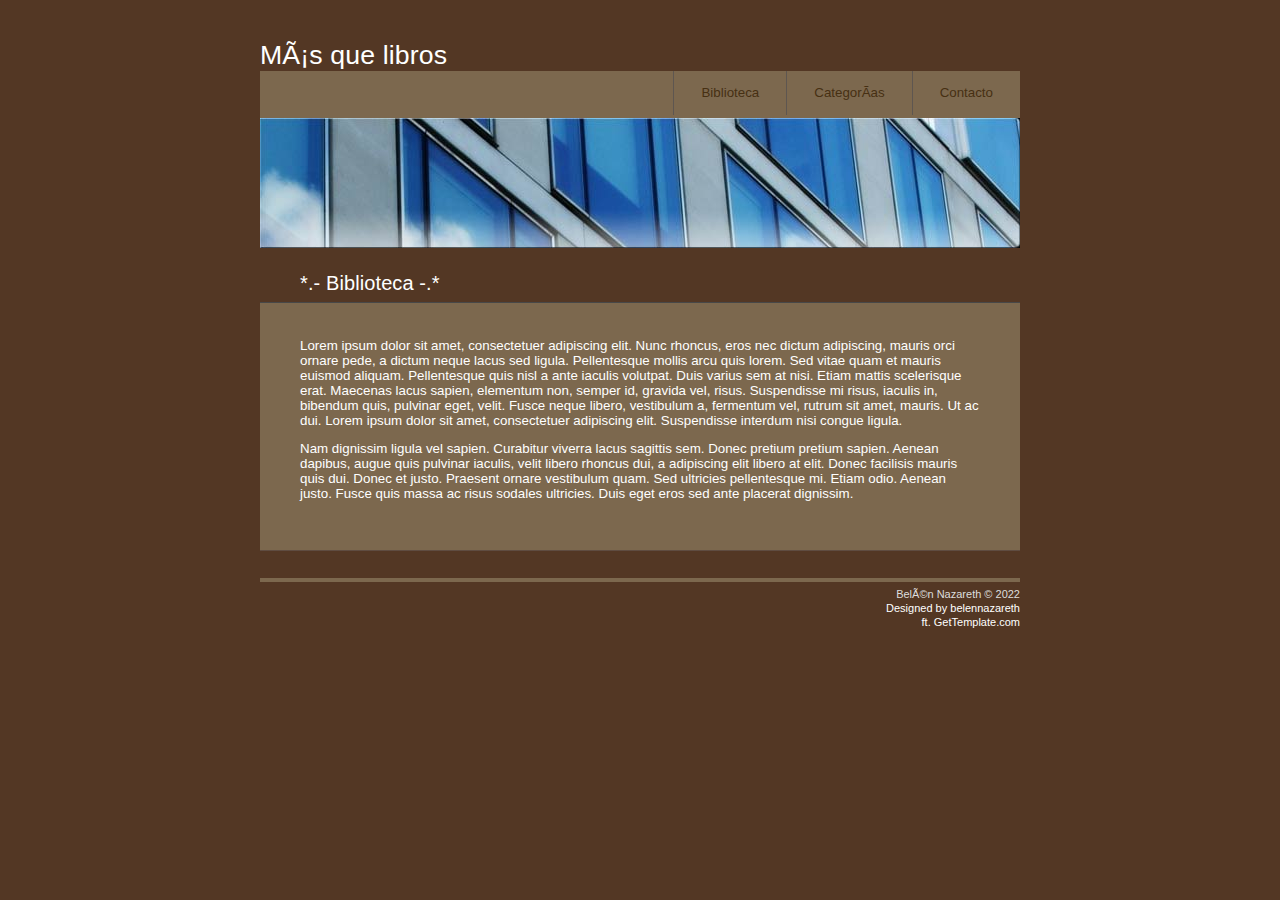
<file: dark-theme/index.html>
<!DOCTYPE html PUBLIC "-//W3C//DTD XHTML 1.0 Strict//EN" "http://www.w3.org/TR/xhtml1/DTD/xhtml1-strict.dtd">
<html xmlns="http://www.w3.org/1999/xhtml">
<head>
<title>Más que libros</title>
<link rel="icon" type="image/x-icon" href="/images/indexfav.png"/>
<meta name="description" content="Aplicación dinámica en python flask que nos va a permitir mostrar información de libros." />
<meta name="keywords" content="Free CSS Templates, CSS Website Templates, Templates, Free Templates, CSS" />
<meta http-equiv="Content-Type" content="text/html; charset=iso-8859-1" />
<link href="images/styles.css" rel="stylesheet" type="text/css" />
</head>
<body>
<div id="header">
  <h1>Más que libros</h1>
  <ul>
    <li><a href="contacto.html">Contacto</a></li>
    <li><a href="categorias.html">Categorías</a></li>
    <li><a href="index.html">Biblioteca</a></li>
    
  </ul>
  <div class="Visual"> </div>
</div>
<div id="CONTENT">
  <h2>*.- Biblioteca -.*</h2>
  <div id="TEXT">
    <p>Lorem ipsum dolor sit amet, consectetuer adipiscing elit. Nunc rhoncus, eros nec dictum adipiscing, mauris orci ornare pede, a dictum neque lacus sed ligula. Pellentesque mollis arcu quis lorem. Sed vitae quam et mauris euismod aliquam. Pellentesque quis nisl a ante iaculis volutpat. Duis varius sem at nisi. Etiam mattis scelerisque erat. Maecenas lacus sapien, elementum non, semper id, gravida vel, risus. Suspendisse mi risus, iaculis in, bibendum quis, pulvinar eget, velit. Fusce neque libero, vestibulum a, fermentum vel, rutrum sit amet, mauris. Ut ac dui. Lorem ipsum dolor sit amet, consectetuer adipiscing elit. Suspendisse interdum nisi congue ligula. </p>
    <p>Nam dignissim ligula vel sapien. Curabitur viverra lacus sagittis sem. Donec pretium pretium sapien. Aenean dapibus, augue quis pulvinar iaculis, velit libero rhoncus dui, a adipiscing elit libero at elit. Donec facilisis mauris quis dui. Donec et justo. Praesent ornare vestibulum quam. Sed ultricies pellentesque mi. Etiam odio. Aenean justo. Fusce quis massa ac risus sodales ultricies. Duis eget eros sed ante placerat dignissim. </p>
  </div>
</div>
<div id="FOOTER">
  <p>Belén Nazareth &copy; 2022 </p>
  <p><a href="https://github.com/belennazareth">Designed by belennazareth </a></p>
  <p><a href="http://www.gettemplate.com">ft. GetTemplate.com</a></p>
</div>
</body>
</html>
</file>
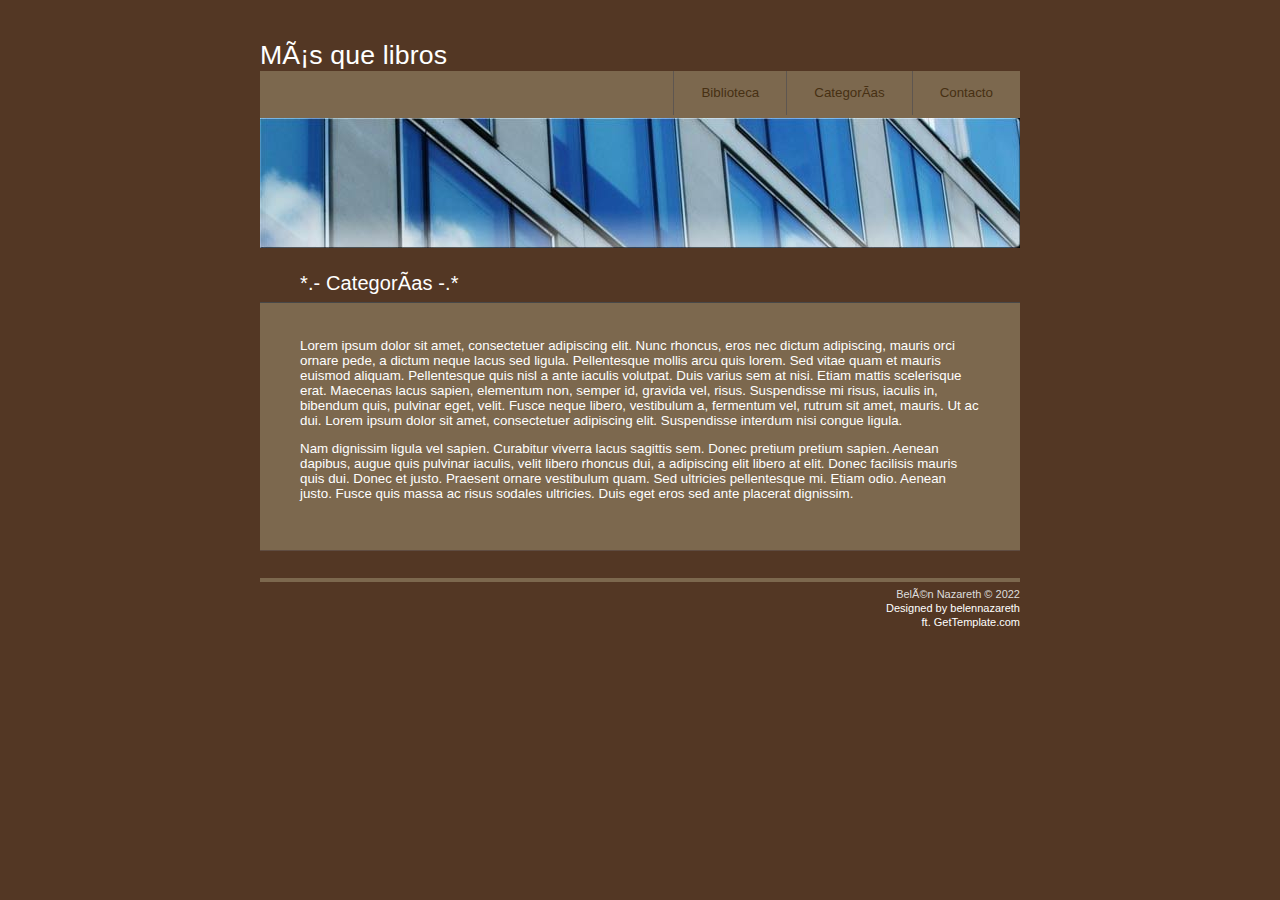
<file: dark-theme/categorias.html>
<!DOCTYPE html PUBLIC "-//W3C//DTD XHTML 1.0 Strict//EN" "http://www.w3.org/TR/xhtml1/DTD/xhtml1-strict.dtd">
<html xmlns="http://www.w3.org/1999/xhtml">
<head>
<title>Más que libros</title>
<link rel="icon" type="image/x-icon" href="/images/categoriasfav.png"/>
<meta name="description" content="Aplicación dinámica en python flask que nos va a permitir mostrar información de libros." />
<meta name="keywords" content="Free CSS Templates, CSS Website Templates, Templates, Free Templates, CSS" />
<meta http-equiv="Content-Type" content="text/html; charset=iso-8859-1" />
<link href="images/styles.css" rel="stylesheet" type="text/css" />
</head>
<body>
<div id="header">
  <h1>Más que libros</h1>
  <ul>
    <li><a href="contacto.html">Contacto</a></li>
    <li><a href="categorias.html">Categorías</a></li>
    <li><a href="index.html">Biblioteca</a></li>
    
  </ul>
  <div class="Visual"> </div>
</div>
<div id="CONTENT">
  <h2>*.- Categorías -.*</h2>
  <div id="TEXT">
    <p>Lorem ipsum dolor sit amet, consectetuer adipiscing elit. Nunc rhoncus, eros nec dictum adipiscing, mauris orci ornare pede, a dictum neque lacus sed ligula. Pellentesque mollis arcu quis lorem. Sed vitae quam et mauris euismod aliquam. Pellentesque quis nisl a ante iaculis volutpat. Duis varius sem at nisi. Etiam mattis scelerisque erat. Maecenas lacus sapien, elementum non, semper id, gravida vel, risus. Suspendisse mi risus, iaculis in, bibendum quis, pulvinar eget, velit. Fusce neque libero, vestibulum a, fermentum vel, rutrum sit amet, mauris. Ut ac dui. Lorem ipsum dolor sit amet, consectetuer adipiscing elit. Suspendisse interdum nisi congue ligula. </p>
    <p>Nam dignissim ligula vel sapien. Curabitur viverra lacus sagittis sem. Donec pretium pretium sapien. Aenean dapibus, augue quis pulvinar iaculis, velit libero rhoncus dui, a adipiscing elit libero at elit. Donec facilisis mauris quis dui. Donec et justo. Praesent ornare vestibulum quam. Sed ultricies pellentesque mi. Etiam odio. Aenean justo. Fusce quis massa ac risus sodales ultricies. Duis eget eros sed ante placerat dignissim. </p>
  </div>
</div>
<div id="FOOTER">
  <p>Belén Nazareth &copy; 2022 </p>
  <p><a href="https://github.com/belennazareth">Designed by belennazareth </a></p>
  <p><a href="http://www.gettemplate.com">ft. GetTemplate.com</a></p>
</div>
</body>
</html>
</file>
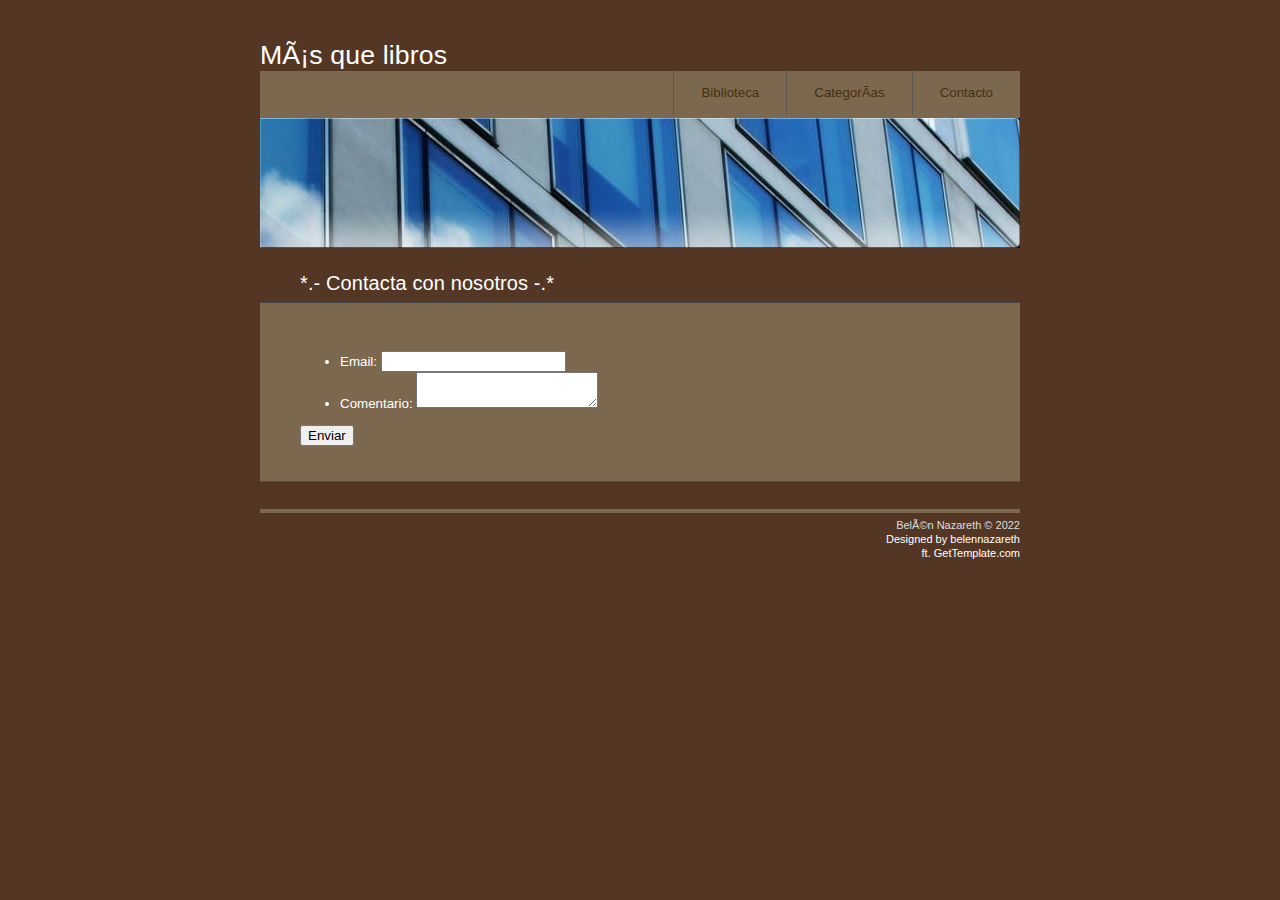
<file: dark-theme/contacto.html>
<!DOCTYPE html PUBLIC "-//W3C//DTD XHTML 1.0 Strict//EN" "http://www.w3.org/TR/xhtml1/DTD/xhtml1-strict.dtd">
<html xmlns="http://www.w3.org/1999/xhtml">
<head>
<title>Más que libros</title>
<link rel="icon" type="image/x-icon" href="/images/contactofav.png"/>
<meta name="description" content="Aplicación dinámica en python flask que nos va a permitir mostrar información de libros." />
<meta name="keywords" content="Free CSS Templates, CSS Website Templates, Templates, Free Templates, CSS" />
<meta http-equiv="Content-Type" content="text/html; charset=iso-8859-1" />
<link href="images/styles.css" rel="stylesheet" type="text/css" />
</head>
<body>
<div id="header">
  <h1>Más que libros</h1>
  <ul>
    <li><a href="contacto.html">Contacto</a></li>
    <li><a href="categorias.html">Categorías</a></li>
    <li><a href="index.html">Biblioteca</a></li>
    
  </ul>
  <div class="Visual"> </div>
</div>
<div id="CONTENT">
    <h2>*.- Contacta con nosotros -.*</h2>
    <div id="TEXT">
      <form action="http://www2.gonzalonazareno.org/josedom/resultado.php" method="post">
        
        <ul>
          <li>
            <label for="email"> Email: </label>
            <input type="email" name="correo"/>
          </li>
          <li>
            <label for="coment"> Comentario: </label>
            <textarea name="comentarios"></textarea>
          </li>
        </ul>
        <input type="submit" value="Enviar"/>
      </form>
    </div>
  </div>
<div id="FOOTER">
  <p>Belén Nazareth &copy; 2022 </p>
  <p><a href="https://github.com/belennazareth">Designed by belennazareth </a></p>
  <p><a href="http://www.gettemplate.com">ft. GetTemplate.com</a></p>
</div>
</body>
</html>
</file>
<file: dark-theme/images/styles.css>
/* STANDARD TAG REDEFINITIONS */
BODY{ color: White; font-family: Arial, Helvetica, sans-serif; font-size: 10pt; background-color: rgb(83, 55, 36); margin: 0; padding: 0; }
TD {font-size: 10pt;  }
p { font-size: 10pt;  margin-bottom: 7px; margin-top: 0; }
a{ color: #473013; text-decoration: none; }
a:hover{	text-decoration: underline;  color: White;   }
form{	margin:0;}

#header{	width:760px; margin-left:auto; margin-right:auto;}
#header ul{ margin: 0; padding-left: 0; height: 44px; line-height: 44px; display: block; list-style: none; background-color: #7c684e; background-image: url(); background-repeat: no-repeat;  }
#header li{ display: inline; background-color: #7c684e;  float: right;  }
#header li a{ height: 44px; line-height: 44px; display: block; padding-left: 27px; padding-right: 27px; border-left: 1px solid rgb(94, 86, 80);  float: left;     }
#header li a:hover{ background-color: #503e2d; text-decoration: none;}
#header .Visual{ height:130px; background-image: url(bg_visual.jpg);  background-repeat: no-repeat;  background-color: #4492C8;  border-top: 3px solid #7c684e;   }
h1{ margin: 0; padding: 40px 0 0 0; font-family: "trebuchet ms",arial,tahoma,verdana,sans-serif; font-weight: normal; letter-spacing: .005em; color: White;  font-size: 20pt;  }

#CONTENT{ width:760px; margin-left:auto; margin-right:auto;   }
h2{ margin: 0; padding: 24px 0 7px 40px; font-family: "trebuchet ms",arial,tahoma,verdana,sans-serif; font-weight: normal; letter-spacing: .005em; color: White; font-size: 15pt; }
#TEXT{ padding: 35px 40px 35px 40px; border-bottom: 1px solid #5f4c41; border-top: 1px solid #484848; background-color: #7c684e; }
#TEXT p{	margin-bottom: 1em;}

#FOOTER{	width:760px; margin-top:27px; margin-left:auto; margin-right:auto;  border-top: 4px solid #7c684e;  text-align: right;  padding-top: 5px;   }
#FOOTER p{ font-size: 11px; line-height: 14px; margin: 0;  color: #DDDDDD; }
#FOOTER a{ font-size: 11px;	font-weight: normal;	text-decoration: none;  color: White;    }
#FOOTER a:hover{ color: white; text-decoration: underline; }
</file>
